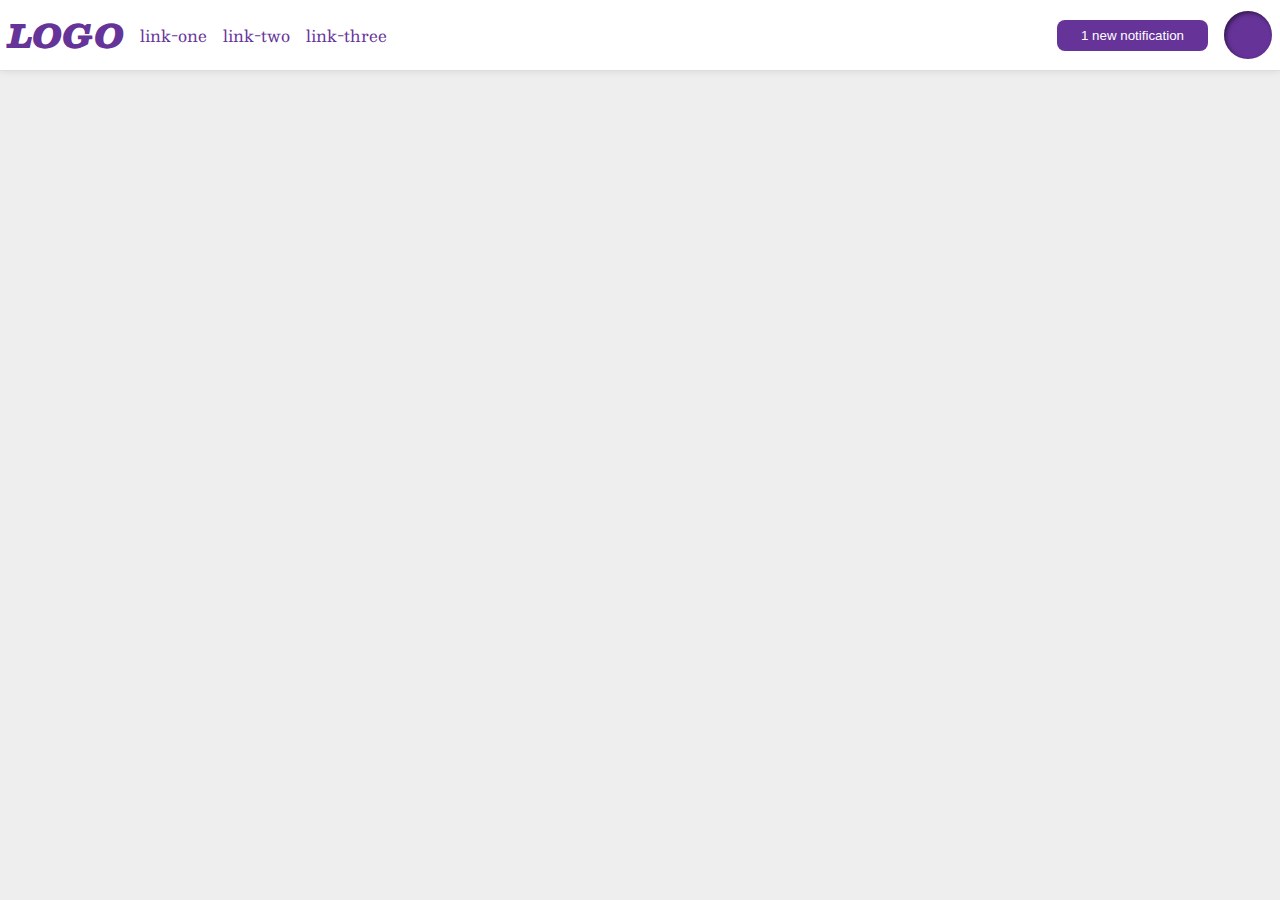
<file: foundations/flex/03-flex-header-2/index.html>
<!DOCTYPE html>
<html lang="en">
  <head>
    <meta charset="UTF-8">
    <meta http-equiv="X-UA-Compatible" content="IE=edge">
    <meta name="viewport" content="width=device-width, initial-scale=1.0">
    <title>Flex Header 2</title>
    <link rel="stylesheet" href="style.css">
  </head>
  <body>
    <div class="header">
      <div class="left">
      <div class="logo">
        LOGO
      </div>
      <ul class="links">
        <li><a href="https://google.com">link-one</a></li>
        <li><a href="https://google.com">link-two</a></li>
        <li><a href="https://google.com">link-three</a></li>
      </ul>
    </div>
    <div class="right">
      <button class="notifications">
        1 new notification
      </button>
      <div class="profile-image"></div>
    </div>
    </div>
  </body>
</html>
</file>
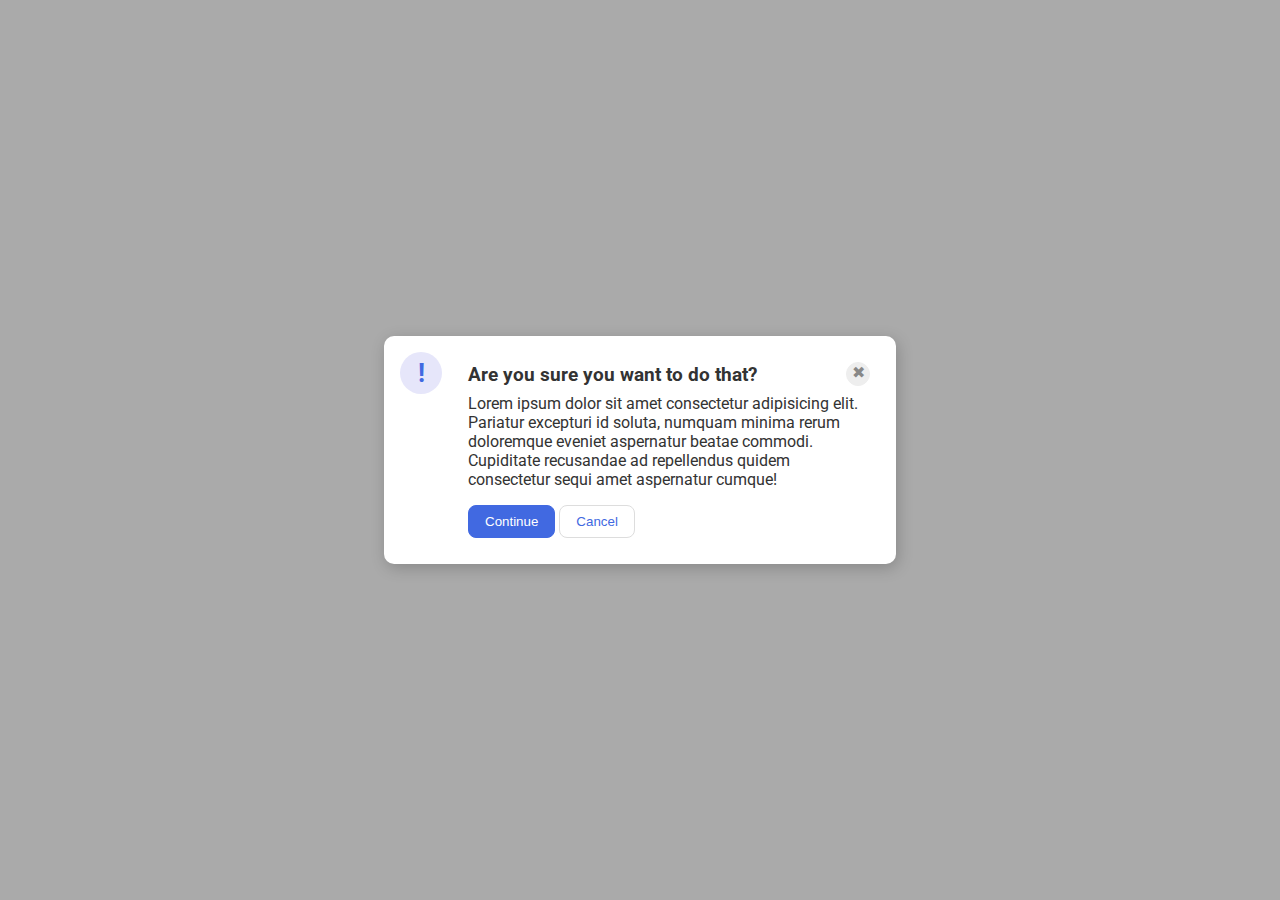
<file: foundations/flex/05-flex-modal/index.html>
<!DOCTYPE html>
<html lang="en">
  <head>
    <meta charset="UTF-8">
    <meta http-equiv="X-UA-Compatible" content="IE=edge">
    <meta name="viewport" content="width=device-width, initial-scale=1.0">
    <link rel="stylesheet" href="style.css">
    <title>Modal</title>
  </head>
  <body>
    <div class="modal">
      <div class="icon">!</div>
      <div class="all">
      <div class="header">Are you sure you want to do that?
      <button class="close-button">✖</button> </div>
      <div class="text">Lorem ipsum dolor sit amet consectetur adipisicing elit. Pariatur excepturi id soluta, numquam minima rerum doloremque eveniet aspernatur beatae commodi. Cupiditate recusandae ad repellendus quidem consectetur sequi amet aspernatur cumque!</div>
      <button class="continue">Continue</button>
      <button class="cancel">Cancel</button>
    </div>
    </div>
  </body>
</html>
</file>
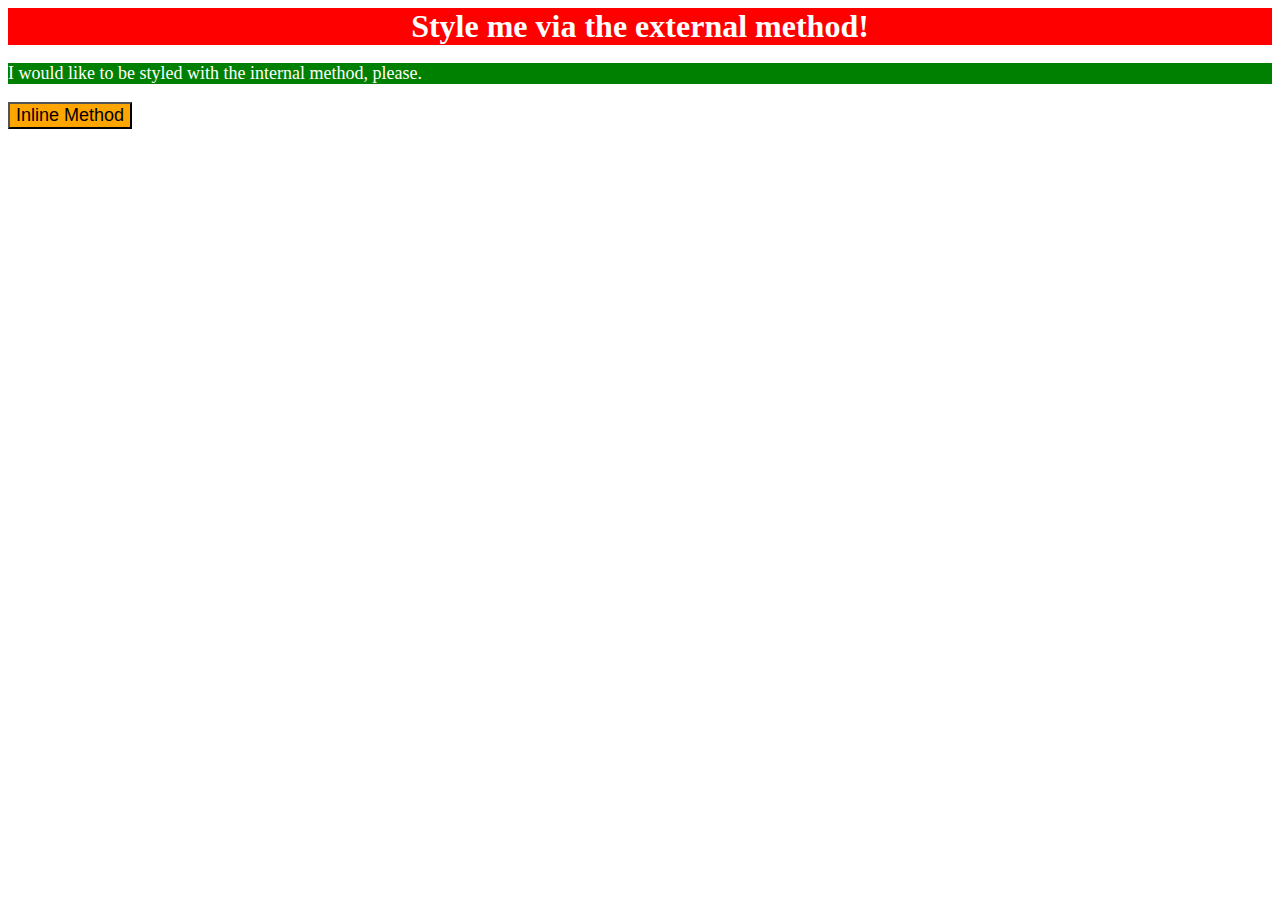
<file: foundations/intro-to-css/01-css-methods/index.html>
<!DOCTYPE html>
<html lang="en">
  <head>
    <meta charset="UTF-8">
    <meta http-equiv="X-UA-Compatible" content="IE=edge">
    <meta name="viewport" content="width=device-width, initial-scale=1.0">
    <title>Methods for Adding CSS</title>
    <link rel="stylesheet" href="styles.css">
    <style>
      p {
        background-color: green;
        color: white;
        font-size: 18px;
      }
    </style>
  </head>
  <body>
    <div>Style me via the external method!</div>
    <p>I would like to be styled with the internal method, please.</p>
    <button style="background-color: orange; font-size: 18px;">Inline Method</button>
  </body>
</html>
</file>
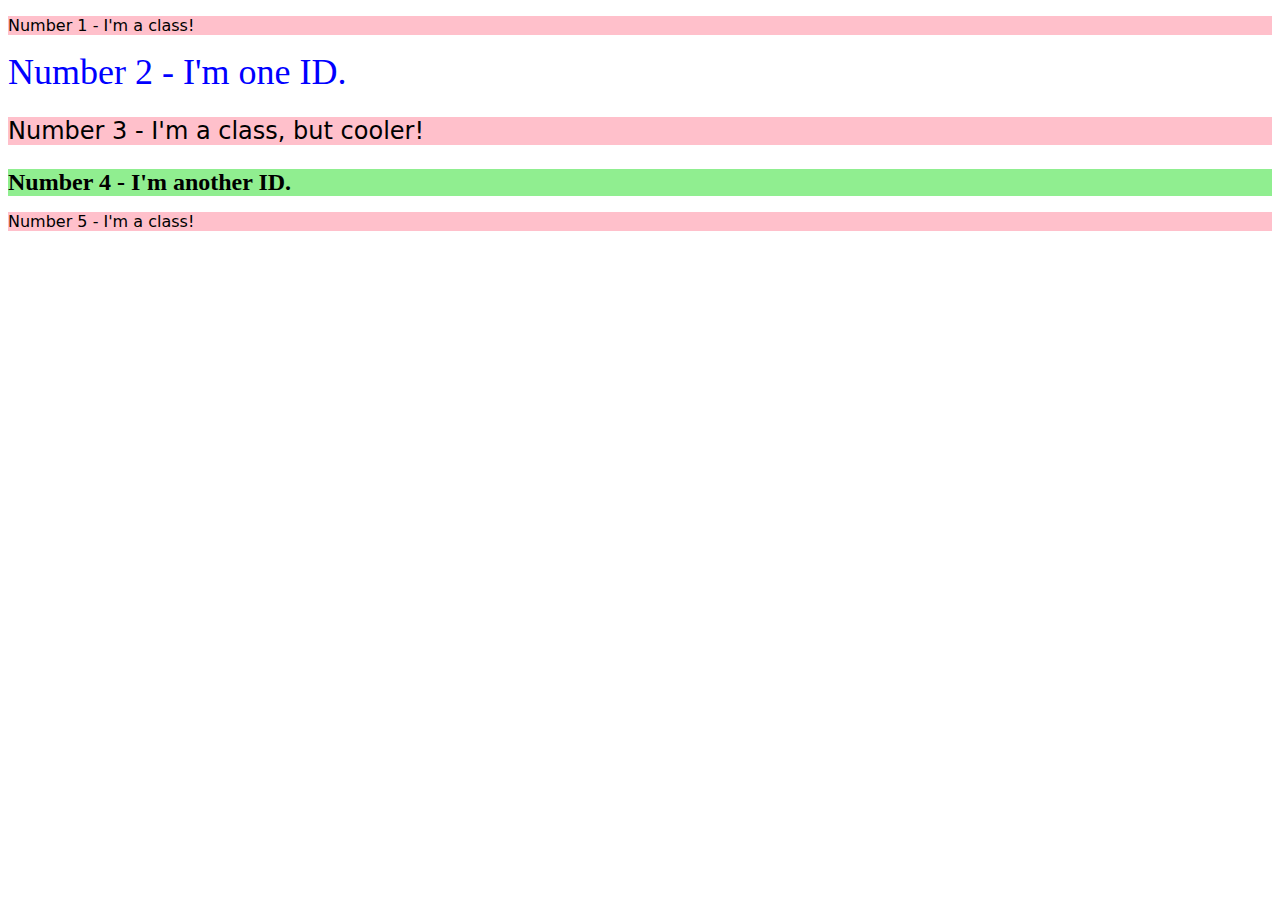
<file: foundations/intro-to-css/02-class-id-selectors/index.html>
<!DOCTYPE html>
<html lang="en">
  <head>
    <meta charset="UTF-8">
    <meta http-equiv="X-UA-Compatible" content="IE=edge">
    <meta name="viewport" content="width=device-width, initial-scale=1.0">
    <title>Class and ID Selectors</title>
    <link rel="stylesheet" href="style.css">
  </head>
  <body>
    <p>Number 1 - I'm a class!</p>
    <div class="second-element">Number 2 - I'm one ID.</div>
    <p class="third-element">Number 3 - I'm a class, but cooler!</p>
    <div class="fourth-element">Number 4 - I'm another ID.</div>
    <p>Number 5 - I'm a class!</p>
  </body>
</html>
</file>
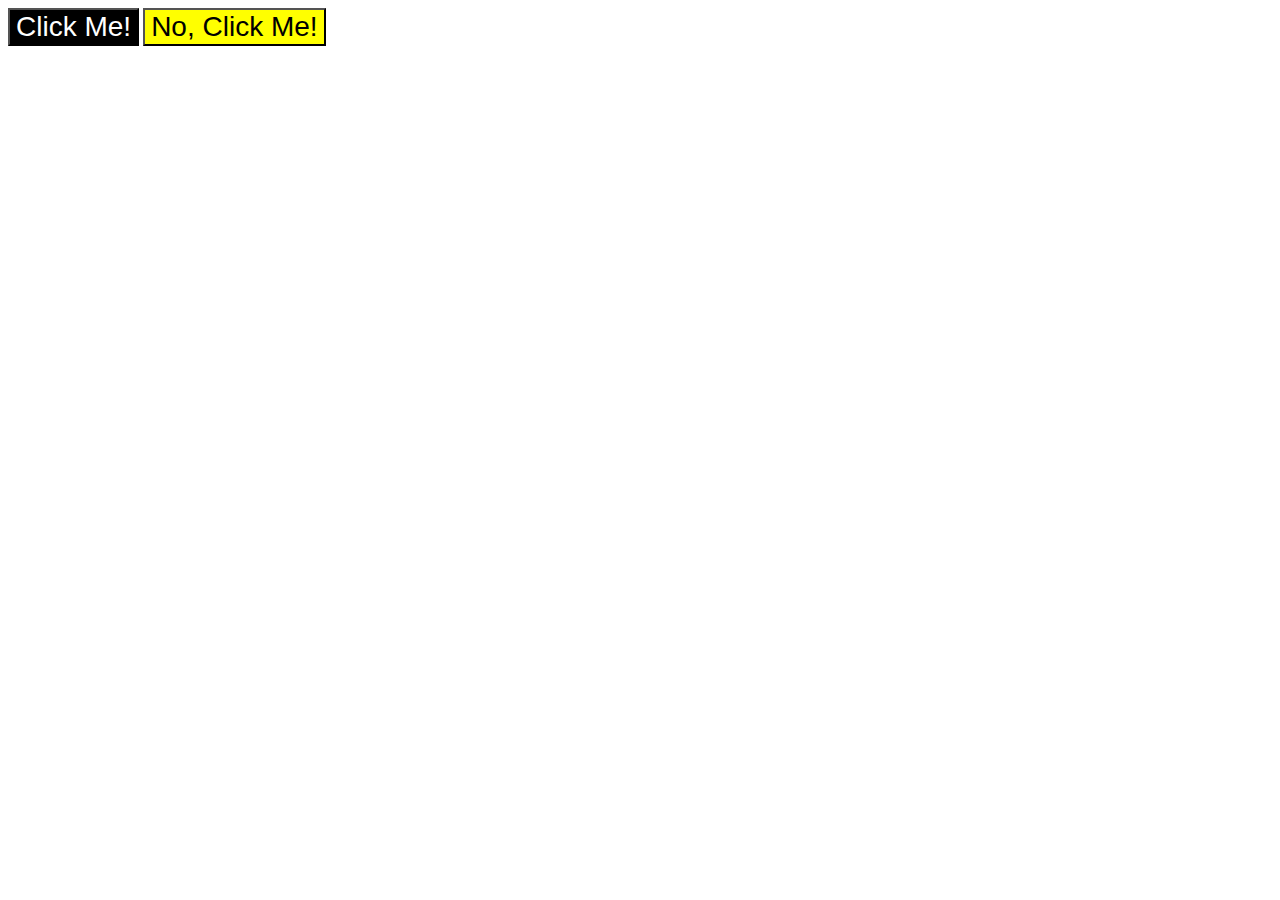
<file: foundations/intro-to-css/03-grouping-selectors/index.html>
<!DOCTYPE html>
<html lang="en">
  <head>
    <meta charset="UTF-8">
    <meta http-equiv="X-UA-Compatible" content="IE=edge">
    <meta name="viewport" content="width=device-width, initial-scale=1.0">
    <title>Grouping Selectors</title>
    <link rel="stylesheet" href="style.css">
  </head>
  <body>
    <button class="first-element">Click Me!</button>
    <button class="second-element">No, Click Me!</button>
  </body>
</html>
</file>
<file: foundations/flex/03-flex-header-2/style.css>
/* this is some magical font-importing.  
you'll learn about it later. */
@import url('https://fonts.googleapis.com/css2?family=Besley:ital,wght@0,400;1,900&display=swap');

body {
  margin: 0;
  background: #eee;
  font-family: Besley, serif;
}

.header {
  background: white;
  border-bottom: 1px solid #ddd;
  box-shadow: 0 0 8px rgba(0,0,0,.1);
  display: flex;
  padding: 8px;
  justify-content: space-between;
}

.profile-image {
  background: rebeccapurple;
  box-shadow: inset 2px 2px 4px rgba(0,0,0,.5);
  border-radius: 50%;
  width: 48px;
  height: 48px;
  display: flex;
  justify-content: flex-end;
}

.logo {
  color: rebeccapurple;
  font-size: 32px;
  font-weight: 900;
  font-style: italic;
}

button {
  border: none;
  border-radius: 8px;
  background: rebeccapurple;
  color: white;
  padding: 8px 24px;
}

a {
  /* this removes the line under our links */
  text-decoration: none;
  color: rebeccapurple;
}

ul {
  list-style-type: none;
  display: flex;
  padding: 0px;
  margin: 0px;
  gap: 16px;
}

.left, .right {
  display: flex;
  align-items: center;
  gap: 16px;
}
</file>
<file: foundations/flex/05-flex-modal/style.css>
@import url('https://fonts.googleapis.com/css2?family=Roboto:wght@400;700&display=swap');

html, body {
  height: 100%;
}

body {
  font-family: Roboto, sans-serif;
  margin: 0;
  background: #aaa;
  color: #333;
  /* I'll give you this one for free lol */
  display: flex;
  align-items: center;
  justify-content: center;
}

.modal {
  background: white;
  width: 480px;
  border-radius: 10px;
  box-shadow: 2px 4px 16px rgba(0,0,0,.2);
  display:flex;
  gap: 16px;
  padding: 16px;
}

.icon {
  color: royalblue;
  font-size: 26px;
  font-weight: 700;
  background: lavender;
  width: 42px;
  height: 42px;
  border-radius: 50%;
  display: flex;
  align-items: center;
  justify-content: center;
  flex-shrink: 0;
}

.close-button {
  background: #eee;
  border-radius: 50%;
  color: #888;
  font-weight: 400;
  font-size: 16px;
  height: 24px;
  width: 24px;
  display: flex;
  align-items: right;
  justify-content: center;
  border: 1px solid #eee;
  padding: 0;
}

button {
  cursor: pointer;
  padding: 8px 16px;
  border-radius: 8px;
}

button.continue {
  background: royalblue;
  border: 1px solid royalblue;
  color: white;
}

button.cancel {
  background: white;
  border: 1px solid #ddd;
  color: royalblue;
}

.all {
  padding: 10px;
}

.header {
  font-weight: bold;
  font-size: larger;
  display: flex;
  align-items: center;
  justify-content: space-between;
  margin-bottom: 8px;
}

.text {
  margin-bottom: 16px;
}
</file>
<file: foundations/intro-to-css/01-css-methods/styles.css>
div {
    background-color: red;
    color: white;
    font-size: 32px;
    font-weight: bold;
    text-align: center;
}
</file>
<file: foundations/intro-to-css/02-class-id-selectors/style.css>
p {
   background-color: pink;
   font-family: Verdana, "DejaVu Sans", sans-serif;
}
.second-element {
    color: blue;
    font-size: 36px;
}
.third-element {
    font-size: 24px;
}
.fourth-element {
    background-color: lightgreen;
    font-size: 24px;
    font-weight: bold;
}
</file>
<file: foundations/intro-to-css/03-grouping-selectors/style.css>
.first-element {
    background-color: black;
    color: white;
}

.second-element {
    background-color: yellow;s
}

.first-element, 
.second-element {
    font-size: 28px;
    font-family: "Helvetica", "Times New Roman", sans-serif;
}
</file>
